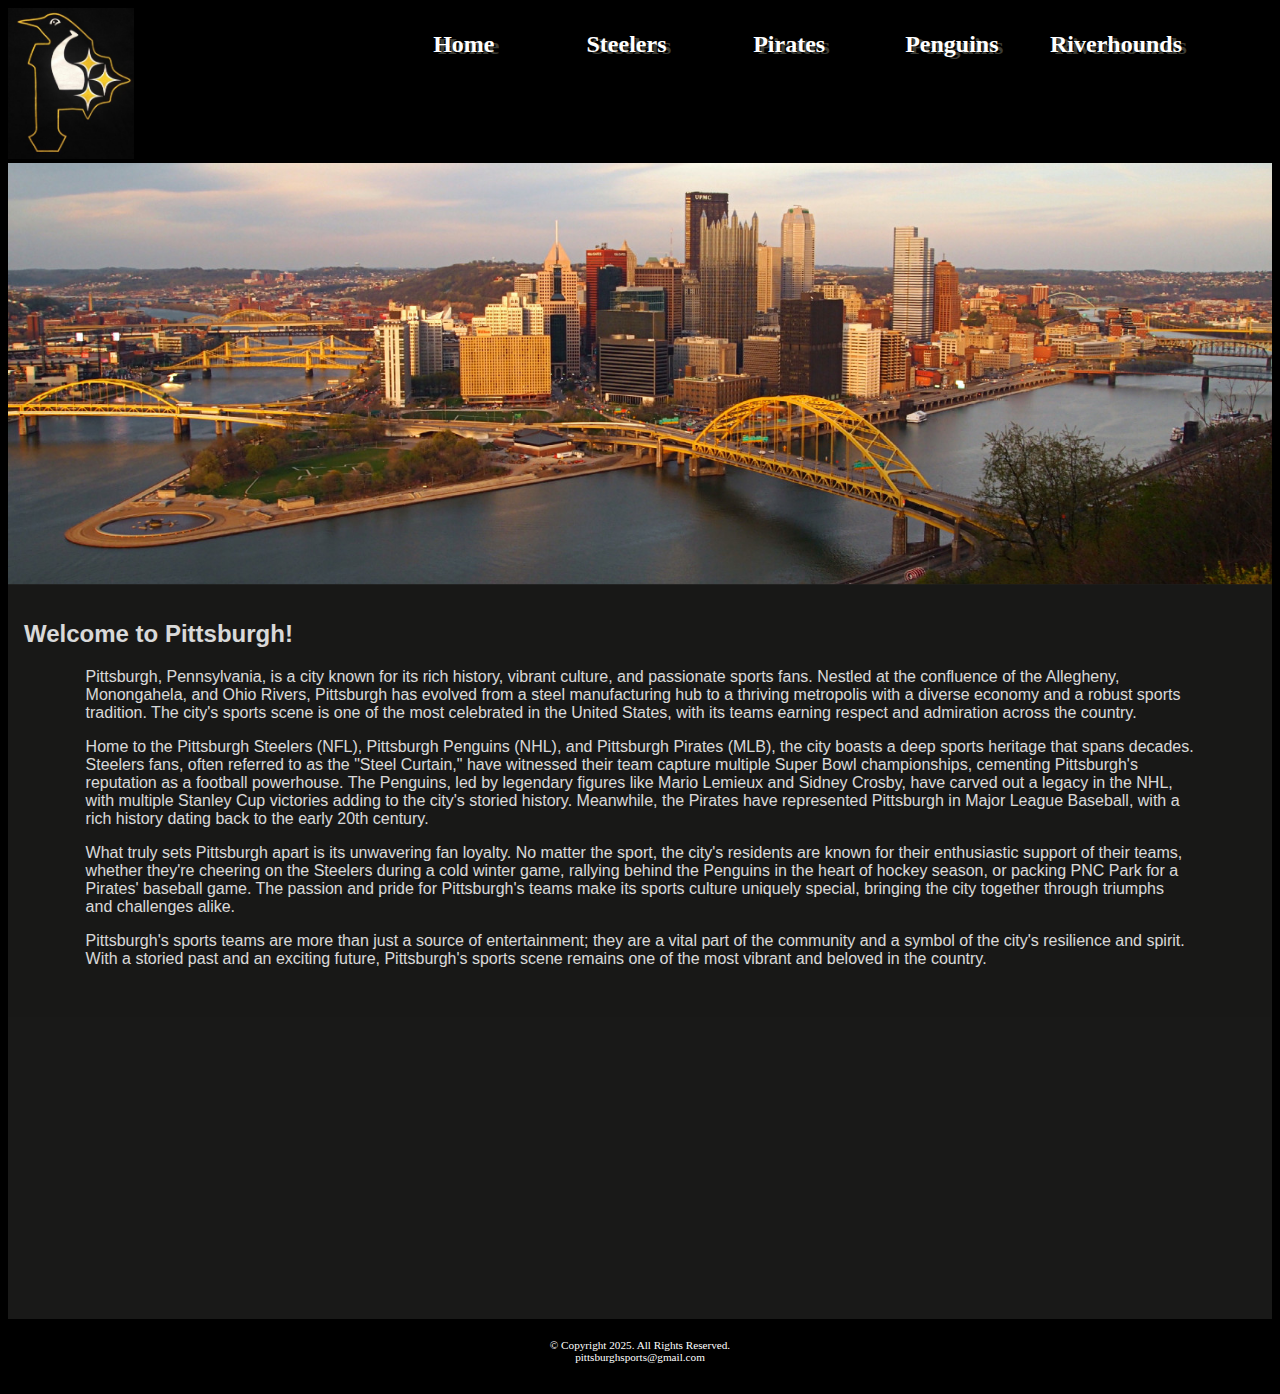
<file: index.html>
<!DOCTYPE html>
<!-- This website template was created by: Brandon Goetz -->
<html lang="en">
<head>
	<link rel="stylesheet" href="css/styles.css">
	<title>Pittsburgh Sports</title>
	<meta charset="utf-8">
	<meta name="viewport" content="width=device-width, initial-scale=1">
</head>
<body>
	
	<header>
		<a href="home.html"><img src="images/logo.jpg" alt="Pittsburgh Sports logo" class="logo"></a>
	</header>
	
	<nav>
		<ul>
			<li><a href="index.html">Home</a></li>
			<li><a href="steelers.html">Steelers</a></li>
			<li><a href="pirates.html">Pirates</a></li>
			<li><a href="penguins.html">Penguins</a></li>
			<li><a href="riverhounds.html">Riverhounds</a></li>
		</ul>
	</nav>
	
	<div id="banner" class="desktop">
		<img src="images/banner.jpg" alt="home banner image" class="banner">
	</div>
	
	<main>
	<h2>Welcome to Pittsburgh!</h2>
	
	<div class="mobile">
	
	</div>
	
	<div class="desktop">
		<p>Pittsburgh, Pennsylvania, is a city known for its rich history, vibrant culture, and passionate sports fans. Nestled at the confluence of the Allegheny, Monongahela, and Ohio Rivers, Pittsburgh has evolved from a steel manufacturing hub to a thriving metropolis with a diverse economy and a robust sports tradition. The city's sports scene is one of the most celebrated in the United States, with its teams earning respect and admiration across the country.</p>
		<p>Home to the Pittsburgh Steelers (NFL), Pittsburgh Penguins (NHL), and Pittsburgh Pirates (MLB), the city boasts a deep sports heritage that spans decades. Steelers fans, often referred to as the "Steel Curtain," have witnessed their team capture multiple Super Bowl championships, cementing Pittsburgh's reputation as a football powerhouse. The Penguins, led by legendary figures like Mario Lemieux and Sidney Crosby, have carved out a legacy in the NHL, with multiple Stanley Cup victories adding to the city's storied history. Meanwhile, the Pirates have represented Pittsburgh in Major League Baseball, with a rich history dating back to the early 20th century.</p>
		<p>What truly sets Pittsburgh apart is its unwavering fan loyalty. No matter the sport, the city's residents are known for their enthusiastic support of their teams, whether they're cheering on the Steelers during a cold winter game, rallying behind the Penguins in the heart of hockey season, or packing PNC Park for a Pirates' baseball game. The passion and pride for Pittsburgh's teams make its sports culture uniquely special, bringing the city together through triumphs and challenges alike.</p>
		<p>Pittsburgh's sports teams are more than just a source of entertainment; they are a vital part of the community and a symbol of the city's resilience and spirit. With a storied past and an exciting future, Pittsburgh's sports scene remains one of the most vibrant and beloved in the country.
		
		</p>
	</div>
	
	<div class="bannerr">
	<iframe width="560" height="315" src="https://www.youtube.com/embed/6J6uDDATGSk?si=zXadZuENKpY5k2Hr" title="YouTube video player" frameborder="0" allow="accelerometer; autoplay; clipboard-write; encrypted-media; gyroscope; picture-in-picture; web-share" referrerpolicy="strict-origin-when-cross-origin" allowfullscreen></iframe>
	</div>
	
	
	</main>
	
	<footer>
		&copy; Copyright 2025. All Rights Reserved.<br>
		<a href="mailto:pittsburghsports@gmail.com">pittsburghsports@gmail.com</a>
	</footer>
</body>
</html>
</file>
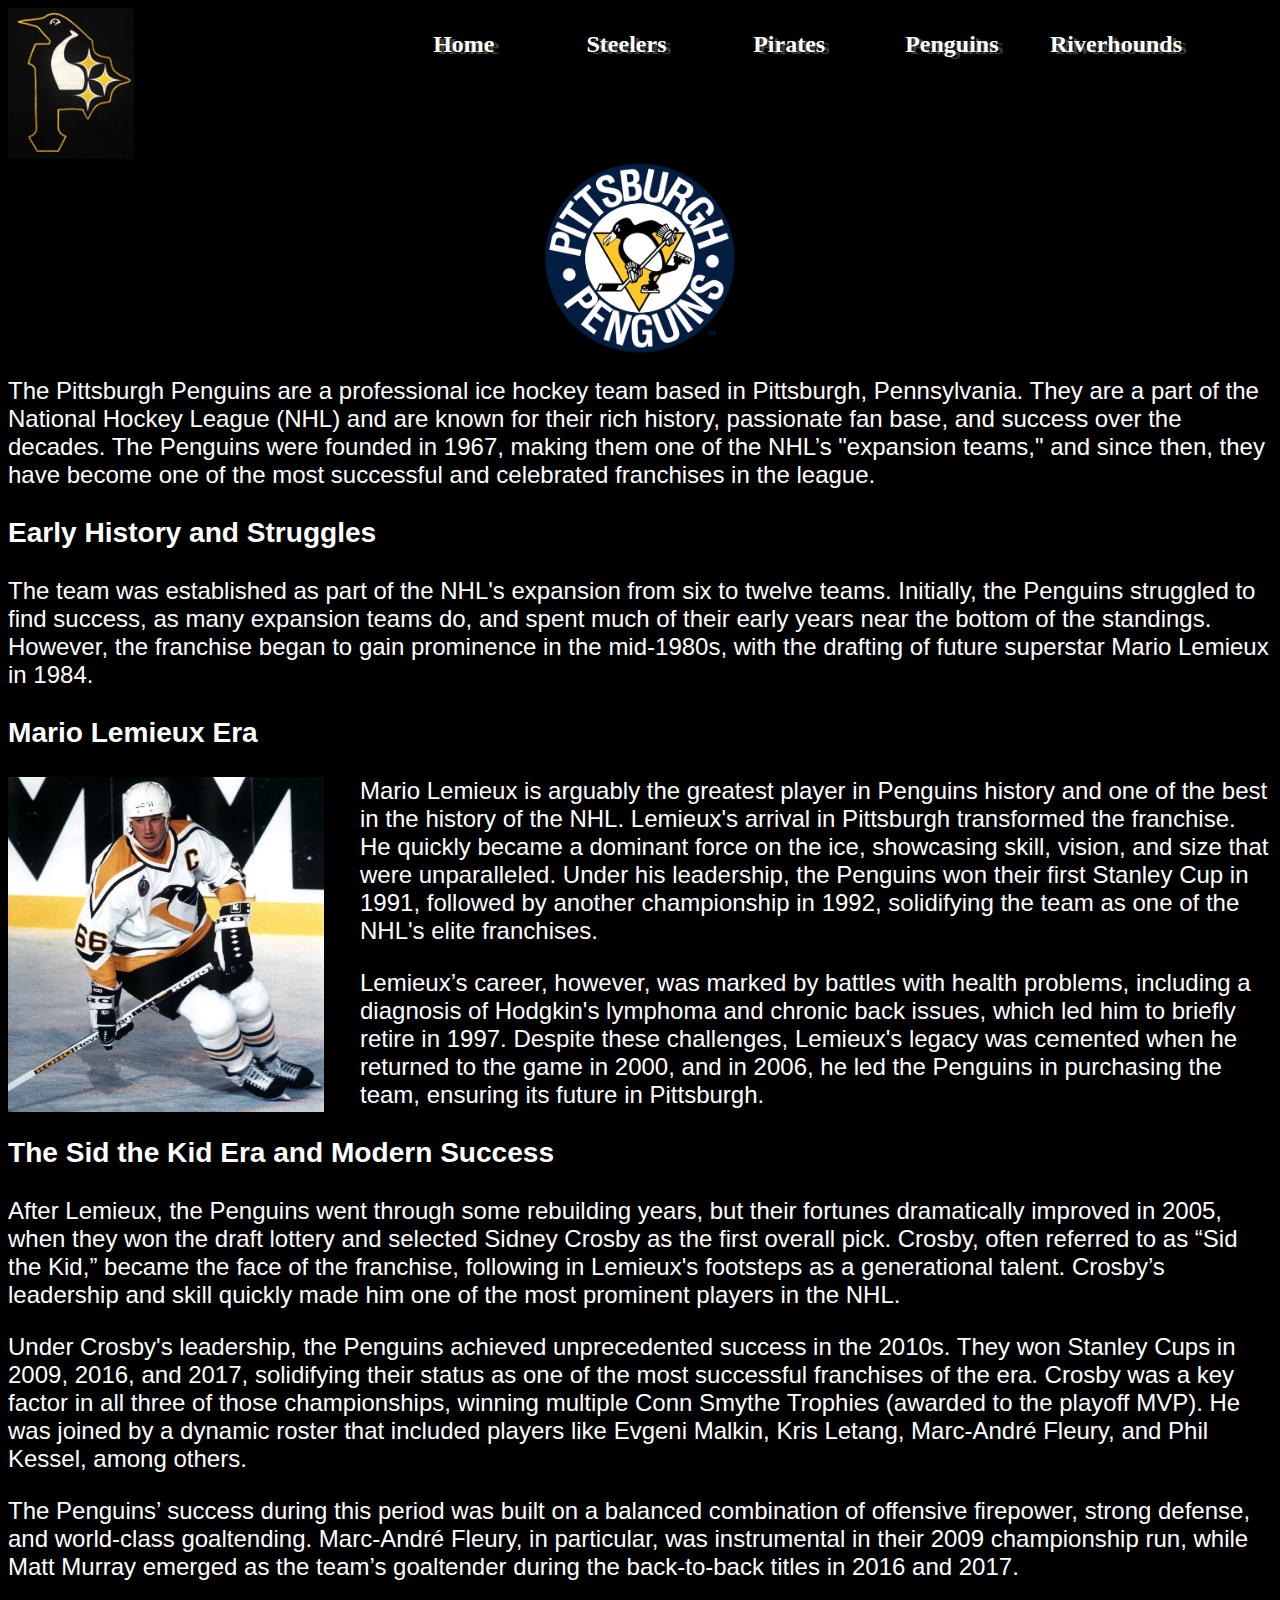
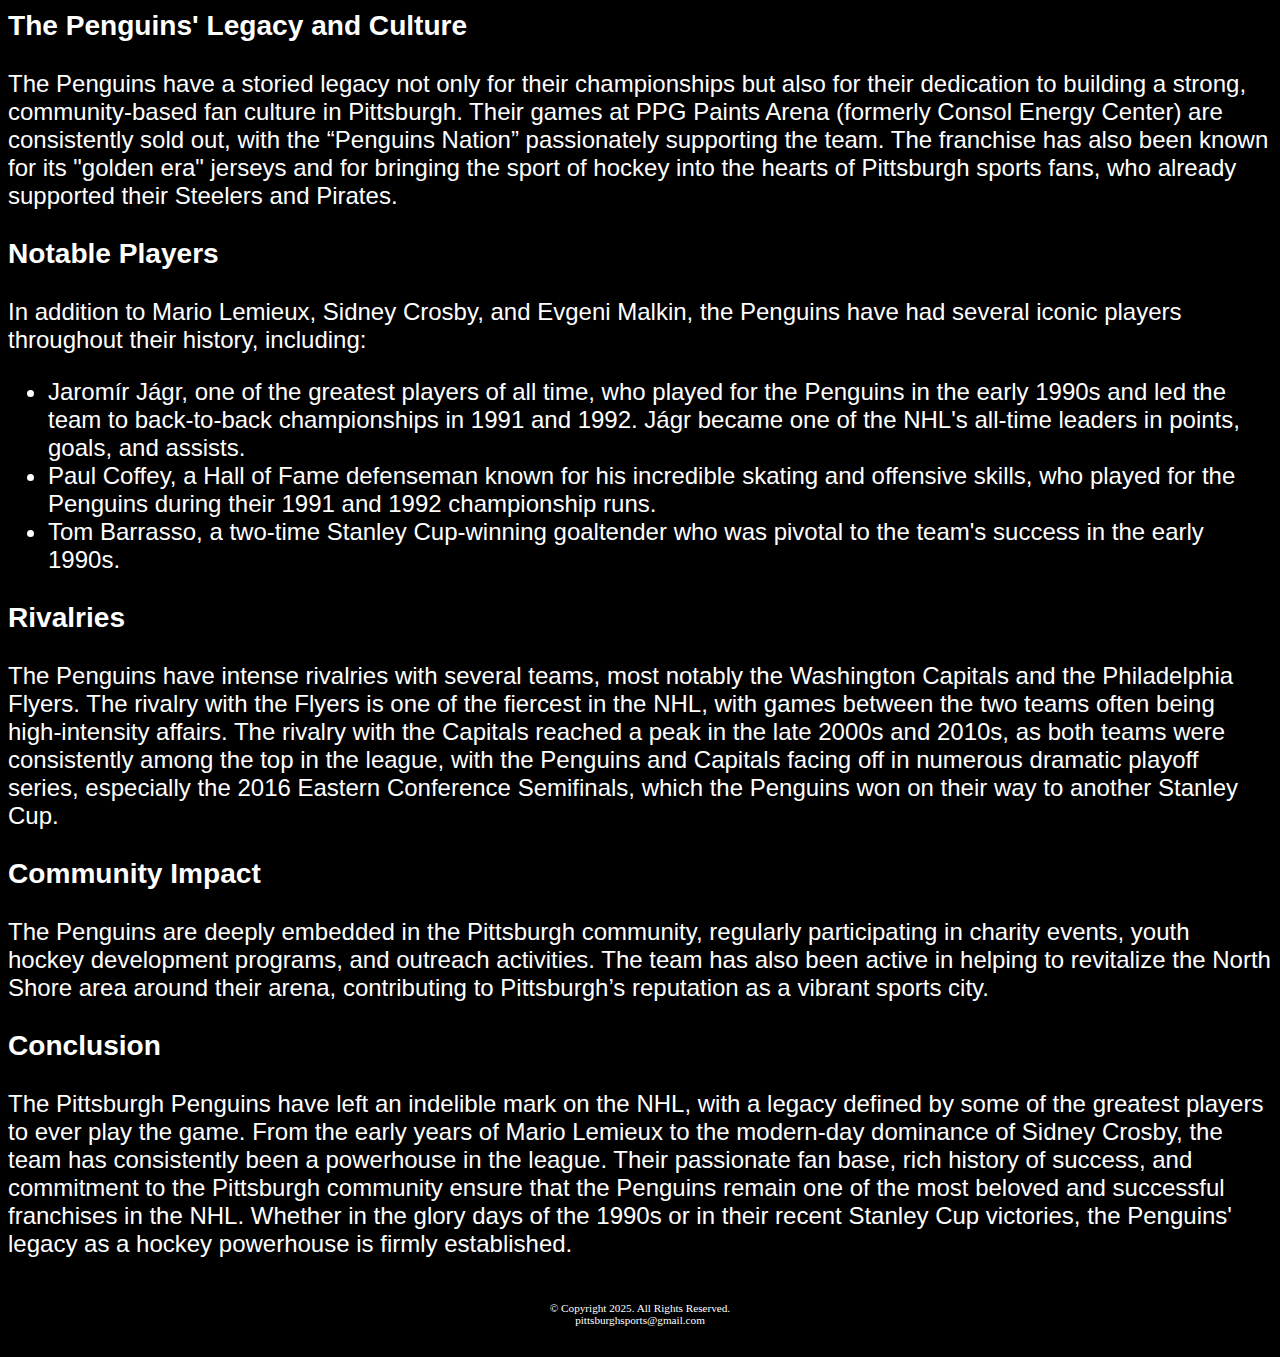
<file: penguins.html>
<!DOCTYPE html>
<!-- This website template was created by: Brandon Goetz -->
<html lang="en">
<head>
	<link rel="stylesheet" href="css/styles.css">
	<title>Pittsburgh Sports</title>
	<meta charset="utf-8">
	<meta name="viewport" content="width=device-width, initial-scale=1">
</head>

	<header>
		<a href="home.html"><img src="images/logo.jpg" alt="Pittsburgh Sports logo" class="logo"></a>
	</header>
	
<body class="penguins">

	<nav>
		<ul>
			<li><a href="index.html">Home</a></li>
			<li><a href="steelers.html">Steelers</a></li>
			<li><a href="pirates.html">Pirates</a></li>
			<li><a href="penguins.html">Penguins</a></li>
			<li><a href="riverhounds.html">Riverhounds</a></li>
		</ul>
	</nav>
		
	<img src="images/penguins.png" alt="penguins logo" class="logos">
	
	<div class="pens">
		<p>The Pittsburgh Penguins are a professional ice hockey team based in Pittsburgh, Pennsylvania. They are a part of the National Hockey League (NHL) and are known for their rich history, passionate fan base, and success over the decades. The Penguins were founded in 1967, making them one of the NHL’s "expansion teams," and since then, they have become one of the most successful and celebrated franchises in the league.</p>

		<h3>Early History and Struggles</h3>
		<p>The team was established as part of the NHL's expansion from six to twelve teams. Initially, the Penguins struggled to find success, as many expansion teams do, and spent much of their early years near the bottom of the standings. However, the franchise began to gain prominence in the mid-1980s, with the drafting of future superstar Mario Lemieux in 1984.</p>

		<h3>Mario Lemieux Era</h3>
		<img class="equip" src="images/mario.jpg" alt="Mario Lemieux">
		<p>Mario Lemieux is arguably the greatest player in Penguins history and one of the best in the history of the NHL. Lemieux's arrival in Pittsburgh transformed the franchise. He quickly became a dominant force on the ice, showcasing skill, vision, and size that were unparalleled. Under his leadership, the Penguins won their first Stanley Cup in 1991, followed by another championship in 1992, solidifying the team as one of the NHL's elite franchises.</p>

		<p>Lemieux’s career, however, was marked by battles with health problems, including a diagnosis of Hodgkin's lymphoma and chronic back issues, which led him to briefly retire in 1997. Despite these challenges, Lemieux's legacy was cemented when he returned to the game in 2000, and in 2006, he led the Penguins in purchasing the team, ensuring its future in Pittsburgh.</p>

		<h3>The Sid the Kid Era and Modern Success</h3>
		<p>After Lemieux, the Penguins went through some rebuilding years, but their fortunes dramatically improved in 2005, when they won the draft lottery and selected Sidney Crosby as the first overall pick. Crosby, often referred to as “Sid the Kid,” became the face of the franchise, following in Lemieux's footsteps as a generational talent. Crosby’s leadership and skill quickly made him one of the most prominent players in the NHL.</p>

		<p>Under Crosby's leadership, the Penguins achieved unprecedented success in the 2010s. They won Stanley Cups in 2009, 2016, and 2017, solidifying their status as one of the most successful franchises of the era. Crosby was a key factor in all three of those championships, winning multiple Conn Smythe Trophies (awarded to the playoff MVP). He was joined by a dynamic roster that included players like Evgeni Malkin, Kris Letang, Marc-André Fleury, and Phil Kessel, among others.</p>

		<p>The Penguins’ success during this period was built on a balanced combination of offensive firepower, strong defense, and world-class goaltending. Marc-André Fleury, in particular, was instrumental in their 2009 championship run, while Matt Murray emerged as the team’s goaltender during the back-to-back titles in 2016 and 2017.</p>

		<h3>The Penguins' Legacy and Culture</h3>
		<p>The Penguins have a storied legacy not only for their championships but also for their dedication to building a strong, community-based fan culture in Pittsburgh. Their games at PPG Paints Arena (formerly Consol Energy Center) are consistently sold out, with the “Penguins Nation” passionately supporting the team. The franchise has also been known for its "golden era" jerseys and for bringing the sport of hockey into the hearts of Pittsburgh sports fans, who already supported their Steelers and Pirates.</p>

		<h3>Notable Players</h3>
		<p>In addition to Mario Lemieux, Sidney Crosby, and Evgeni Malkin, the Penguins have had several iconic players throughout their history, including:</p>

		<ul>
		<li>Jaromír Jágr, one of the greatest players of all time, who played for the Penguins in the early 1990s and led the team to back-to-back championships in 1991 and 1992. Jágr became one of the NHL's all-time leaders in points, goals, and assists.</li>

		<li>Paul Coffey, a Hall of Fame defenseman known for his incredible skating and offensive skills, who played for the Penguins during their 1991 and 1992 championship runs.</li>

		<li>Tom Barrasso, a two-time Stanley Cup-winning goaltender who was pivotal to the team's success in the early 1990s.</li>
		</ul>
		
		<h3>Rivalries</h3>
		<p>The Penguins have intense rivalries with several teams, most notably the Washington Capitals and the Philadelphia Flyers. The rivalry with the Flyers is one of the fiercest in the NHL, with games between the two teams often being high-intensity affairs. The rivalry with the Capitals reached a peak in the late 2000s and 2010s, as both teams were consistently among the top in the league, with the Penguins and Capitals facing off in numerous dramatic playoff series, especially the 2016 Eastern Conference Semifinals, which the Penguins won on their way to another Stanley Cup.</p>

		<h3>Community Impact</h3>
		<p>The Penguins are deeply embedded in the Pittsburgh community, regularly participating in charity events, youth hockey development programs, and outreach activities. The team has also been active in helping to revitalize the North Shore area around their arena, contributing to Pittsburgh’s reputation as a vibrant sports city.</p>

		<h3>Conclusion</h3>
		<p>The Pittsburgh Penguins have left an indelible mark on the NHL, with a legacy defined by some of the greatest players to ever play the game. From the early years of Mario Lemieux to the modern-day dominance of Sidney Crosby, the team has consistently been a powerhouse in the league. Their passionate fan base, rich history of success, and commitment to the Pittsburgh community ensure that the Penguins remain one of the most beloved and successful franchises in the NHL. Whether in the glory days of the 1990s or in their recent Stanley Cup victories, the Penguins' legacy as a hockey powerhouse is firmly established.</p>
	</div>
	<footer>
		&copy; Copyright 2025. All Rights Reserved.<br>
		<a href="mailto:pittsburghsports@gmail.com">pittsburghsports@gmail.com</a>
	</footer>
</body>
</html>
</file>
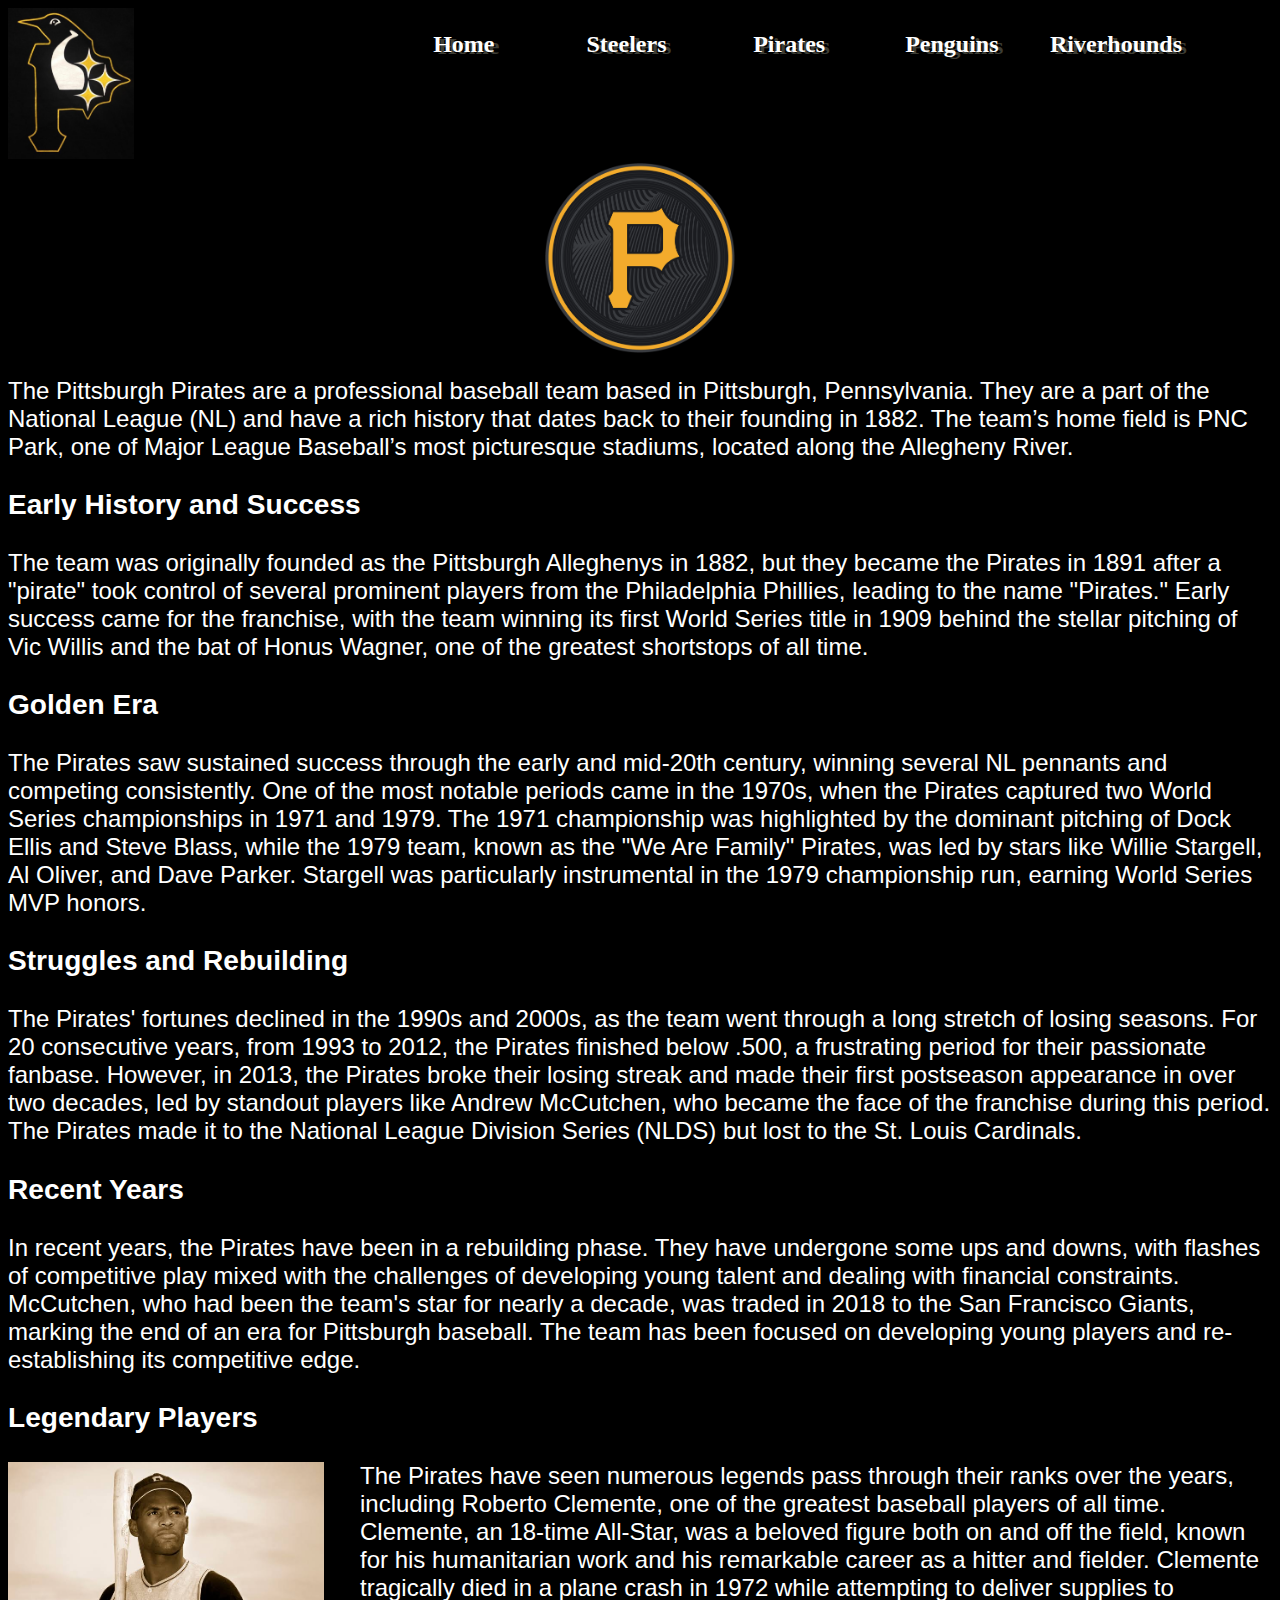
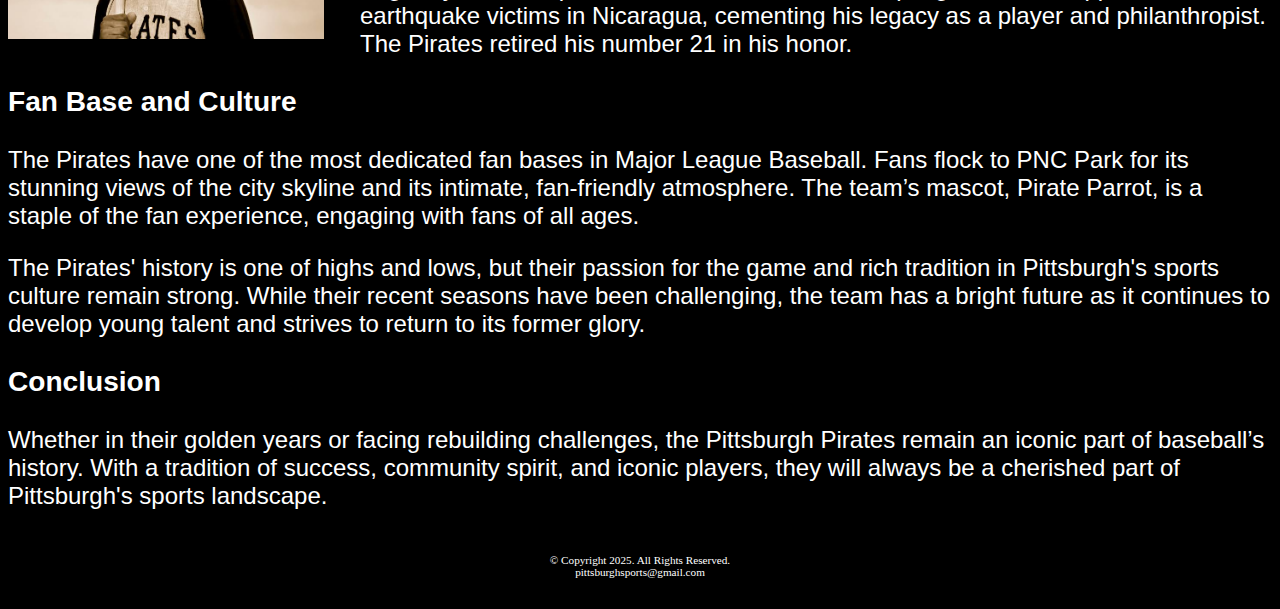
<file: pirates.html>
<!DOCTYPE html>
<!-- This website template was created by: Brandon Goetz -->
<html lang="en">
<head>
	<link rel="stylesheet" href="css/styles.css">
	<title>Pittsburgh Sports</title>
	<meta charset="utf-8">
	<meta name="viewport" content="width=device-width, initial-scale=1">
</head>
<body>

	<header>
		<a href="home.html"><img src="images/logo.jpg" alt="Pittsburgh Sports logo" class="logo"></a>
	</header>

	<nav>
		<ul>
			<li><a href="index.html">Home</a></li>
			<li><a href="steelers.html">Steelers</a></li>
			<li><a href="pirates.html">Pirates</a></li>
			<li><a href="penguins.html">Penguins</a></li>
			<li><a href="riverhounds.html">Riverhounds</a></li>
		</ul>
	</nav>
	
	<img src="images/pirates.png" alt="pirates logo" class="logos">
	
	<div class="pir">
		<p>The Pittsburgh Pirates are a professional baseball team based in Pittsburgh, Pennsylvania. They are a part of the National League (NL) and have a rich history that dates back to their founding in 1882. The team’s home field is PNC Park, one of Major League Baseball’s most picturesque stadiums, located along the Allegheny River.</p>

		<h3>Early History and Success</h3>
		<p>The team was originally founded as the Pittsburgh Alleghenys in 1882, but they became the Pirates in 1891 after a "pirate" took control of several prominent players from the Philadelphia Phillies, leading to the name "Pirates." Early success came for the franchise, with the team winning its first World Series title in 1909 behind the stellar pitching of Vic Willis and the bat of Honus Wagner, one of the greatest shortstops of all time.</p>

		<h3>Golden Era</h3>
		<p>The Pirates saw sustained success through the early and mid-20th century, winning several NL pennants and competing consistently. One of the most notable periods came in the 1970s, when the Pirates captured two World Series championships in 1971 and 1979. The 1971 championship was highlighted by the dominant pitching of Dock Ellis and Steve Blass, while the 1979 team, known as the "We Are Family" Pirates, was led by stars like Willie Stargell, Al Oliver, and Dave Parker. Stargell was particularly instrumental in the 1979 championship run, earning World Series MVP honors.</p>

		<h3>Struggles and Rebuilding</h3>
		<p>The Pirates' fortunes declined in the 1990s and 2000s, as the team went through a long stretch of losing seasons. For 20 consecutive years, from 1993 to 2012, the Pirates finished below .500, a frustrating period for their passionate fanbase. However, in 2013, the Pirates broke their losing streak and made their first postseason appearance in over two decades, led by standout players like Andrew McCutchen, who became the face of the franchise during this period. The Pirates made it to the National League Division Series (NLDS) but lost to the St. Louis Cardinals.</p>

		<h3>Recent Years</h3>
		<p>In recent years, the Pirates have been in a rebuilding phase. They have undergone some ups and downs, with flashes of competitive play mixed with the challenges of developing young talent and dealing with financial constraints. McCutchen, who had been the team's star for nearly a decade, was traded in 2018 to the San Francisco Giants, marking the end of an era for Pittsburgh baseball. The team has been focused on developing young players and re-establishing its competitive edge.</p>

		<h3>Legendary Players</h3>
		<img class="equip" src="images/roberto.jfif" alt="Roberto Clemente">
		<p>The Pirates have seen numerous legends pass through their ranks over the years, including Roberto Clemente, one of the greatest baseball players of all time. Clemente, an 18-time All-Star, was a beloved figure both on and off the field, known for his humanitarian work and his remarkable career as a hitter and fielder. Clemente tragically died in a plane crash in 1972 while attempting to deliver supplies to earthquake victims in Nicaragua, cementing his legacy as a player and philanthropist. The Pirates retired his number 21 in his honor.</p>

		<h3>Fan Base and Culture</h3>
		<p>The Pirates have one of the most dedicated fan bases in Major League Baseball. Fans flock to PNC Park for its stunning views of the city skyline and its intimate, fan-friendly atmosphere. The team’s mascot, Pirate Parrot, is a staple of the fan experience, engaging with fans of all ages.</p>

		<p>The Pirates' history is one of highs and lows, but their passion for the game and rich tradition in Pittsburgh's sports culture remain strong. While their recent seasons have been challenging, the team has a bright future as it continues to develop young talent and strives to return to its former glory.</p>

		<h3>Conclusion</h3>
		<p>Whether in their golden years or facing rebuilding challenges, the Pittsburgh Pirates remain an iconic part of baseball’s history. With a tradition of success, community spirit, and iconic players, they will always be a cherished part of Pittsburgh's sports landscape.</p>
	</div>
	<footer>
		&copy; Copyright 2025. All Rights Reserved.<br>
		<a href="mailto:pittsburghsports@gmail.com">pittsburghsports@gmail.com</a>
	</footer>
</body>
</html>
</file>
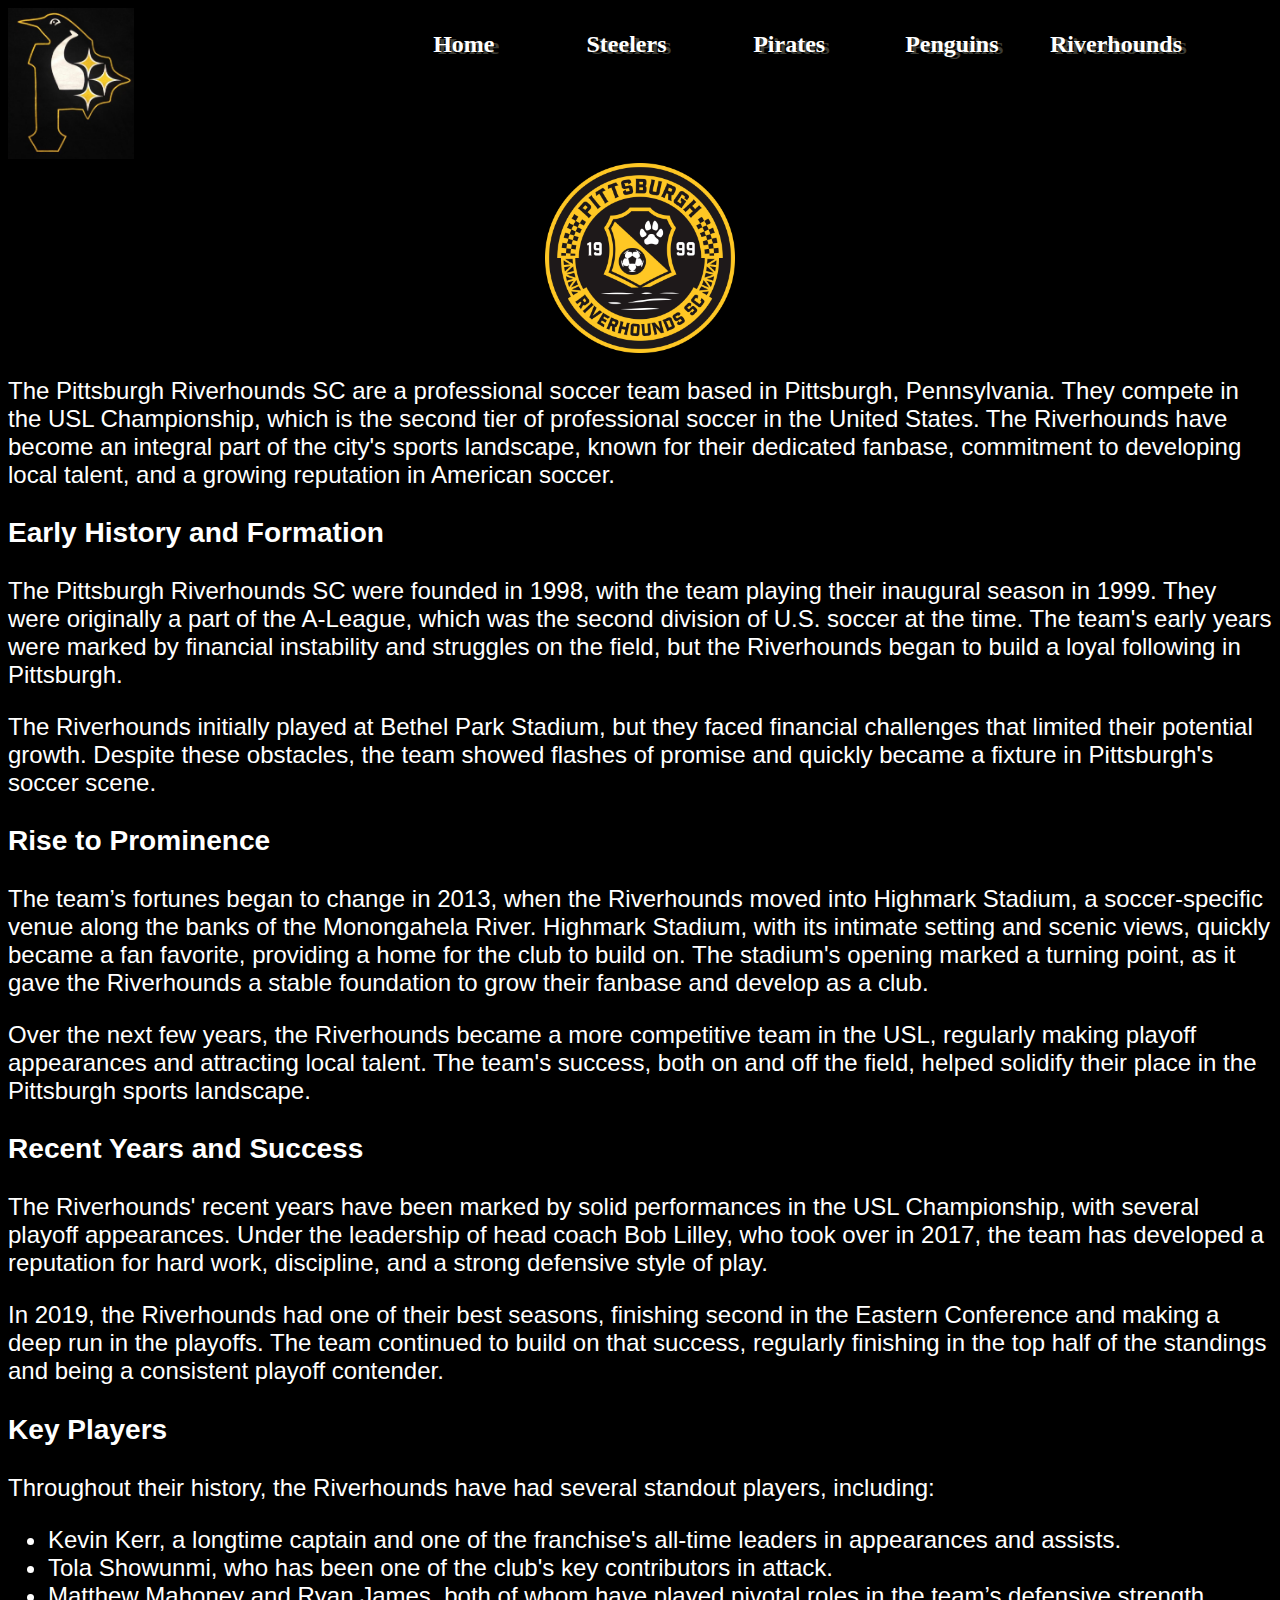
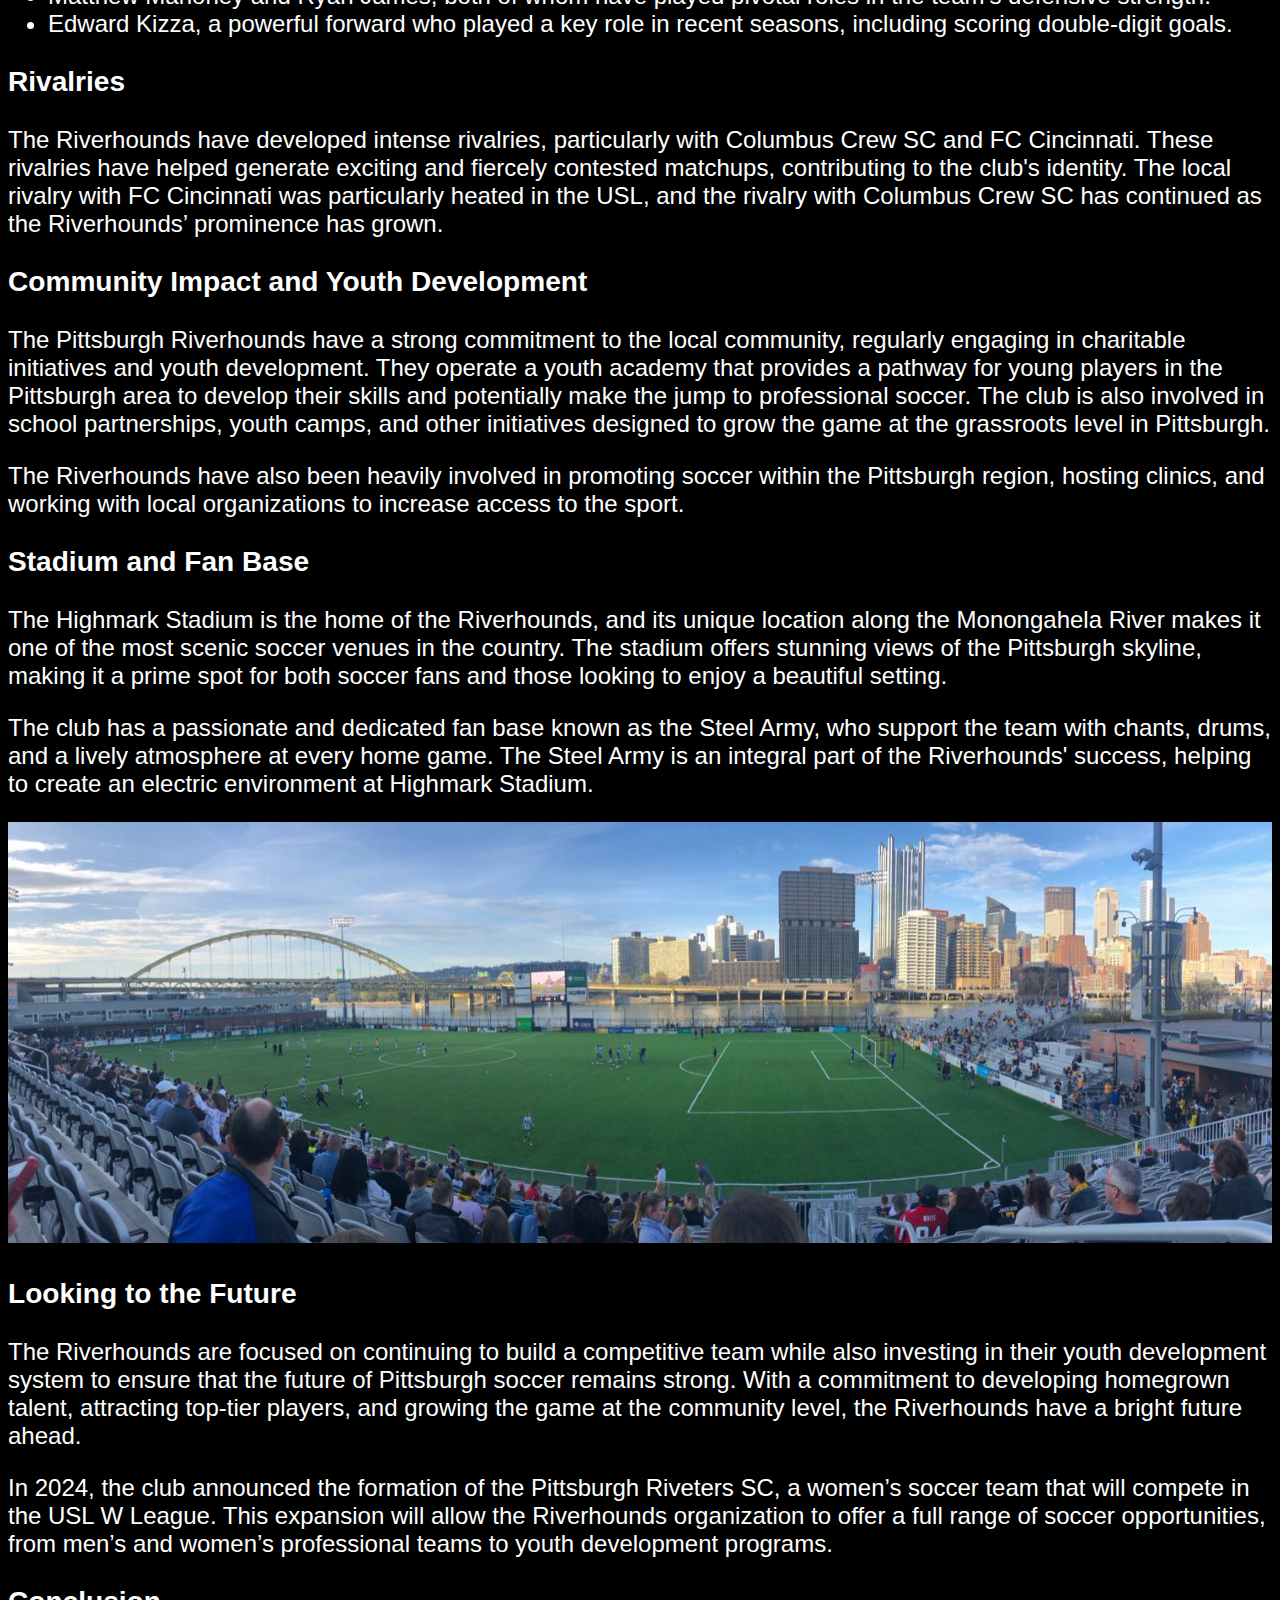
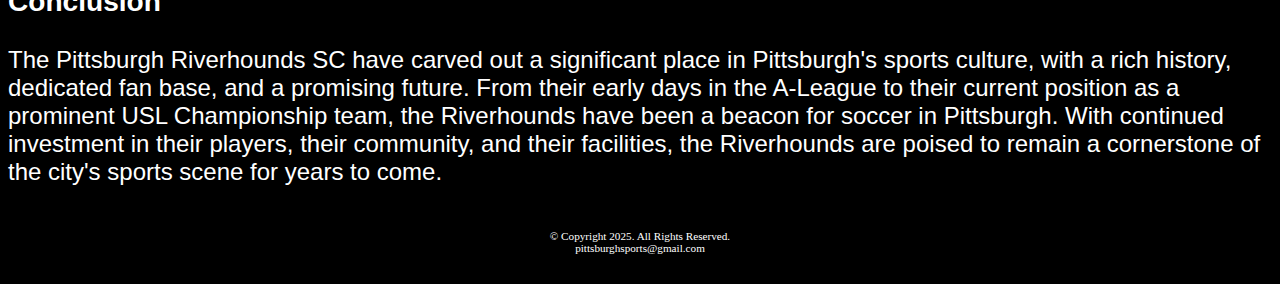
<file: riverhounds.html>
<!DOCTYPE html>
<!-- This website template was created by: Brandon Goetz -->
<html lang="en">
<head>
	<link rel="stylesheet" href="css/styles.css">
	<title>Pittsburgh Sports</title>
	<meta charset="utf-8">
	<meta name="viewport" content="width=device-width, initial-scale=1">
</head>
<body>

	<header>
		<a href="home.html"><img src="images/logo.jpg" alt="Pittsburgh Sports logo" class="logo"></a>
	</header>

	<nav>
		<ul>
			<li><a href="index.html">Home</a></li>
			<li><a href="steelers.html">Steelers</a></li>
			<li><a href="pirates.html">Pirates</a></li>
			<li><a href="penguins.html">Penguins</a></li>
			<li><a href="riverhounds.html">Riverhounds</a></li>
		</ul>
	</nav>
	
	<img src="images/riverhounds.png" alt="riverhounds logo" class="logos">
	
	<div class="river">
		<p>The Pittsburgh Riverhounds SC are a professional soccer team based in Pittsburgh, Pennsylvania. They compete in the USL Championship, which is the second tier of professional soccer in the United States. The Riverhounds have become an integral part of the city's sports landscape, known for their dedicated fanbase, commitment to developing local talent, and a growing reputation in American soccer.</p>

		<h3>Early History and Formation</h3>
		<p>The Pittsburgh Riverhounds SC were founded in 1998, with the team playing their inaugural season in 1999. They were originally a part of the A-League, which was the second division of U.S. soccer at the time. The team's early years were marked by financial instability and struggles on the field, but the Riverhounds began to build a loyal following in Pittsburgh.</p>

		<p>The Riverhounds initially played at Bethel Park Stadium, but they faced financial challenges that limited their potential growth. Despite these obstacles, the team showed flashes of promise and quickly became a fixture in Pittsburgh's soccer scene.</p>

		<h3>Rise to Prominence</h3>
		<p>The team’s fortunes began to change in 2013, when the Riverhounds moved into Highmark Stadium, a soccer-specific venue along the banks of the Monongahela River. Highmark Stadium, with its intimate setting and scenic views, quickly became a fan favorite, providing a home for the club to build on. The stadium's opening marked a turning point, as it gave the Riverhounds a stable foundation to grow their fanbase and develop as a club.</p>

		<p>Over the next few years, the Riverhounds became a more competitive team in the USL, regularly making playoff appearances and attracting local talent. The team's success, both on and off the field, helped solidify their place in the Pittsburgh sports landscape.</p>

		<h3>Recent Years and Success</h3>
		<p>The Riverhounds' recent years have been marked by solid performances in the USL Championship, with several playoff appearances. Under the leadership of head coach Bob Lilley, who took over in 2017, the team has developed a reputation for hard work, discipline, and a strong defensive style of play.</p>

		<p>In 2019, the Riverhounds had one of their best seasons, finishing second in the Eastern Conference and making a deep run in the playoffs. The team continued to build on that success, regularly finishing in the top half of the standings and being a consistent playoff contender.</p>

		<h3>Key Players</h3>
		<p>Throughout their history, the Riverhounds have had several standout players, including:</p>

		<ul>
		<li>Kevin Kerr, a longtime captain and one of the franchise's all-time leaders in appearances and assists.</li>

		<li>Tola Showunmi, who has been one of the club's key contributors in attack.</li>

		<li>Matthew Mahoney and Ryan James, both of whom have played pivotal roles in the team’s defensive strength.</li>

		<li>Edward Kizza, a powerful forward who played a key role in recent seasons, including scoring double-digit goals.</li>
		</ul>

		<h3>Rivalries</h3>
		<p>The Riverhounds have developed intense rivalries, particularly with Columbus Crew SC and FC Cincinnati. These rivalries have helped generate exciting and fiercely contested matchups, contributing to the club's identity. The local rivalry with FC Cincinnati was particularly heated in the USL, and the rivalry with Columbus Crew SC has continued as the Riverhounds’ prominence has grown.</p>

		<h3>Community Impact and Youth Development</h3>
		<p>The Pittsburgh Riverhounds have a strong commitment to the local community, regularly engaging in charitable initiatives and youth development. They operate a youth academy that provides a pathway for young players in the Pittsburgh area to develop their skills and potentially make the jump to professional soccer. The club is also involved in school partnerships, youth camps, and other initiatives designed to grow the game at the grassroots level in Pittsburgh.</p>

		<p>The Riverhounds have also been heavily involved in promoting soccer within the Pittsburgh region, hosting clinics, and working with local organizations to increase access to the sport.</p>

		<h3>Stadium and Fan Base</h3>
		<p>The Highmark Stadium is the home of the Riverhounds, and its unique location along the Monongahela River makes it one of the most scenic soccer venues in the country. The stadium offers stunning views of the Pittsburgh skyline, making it a prime spot for both soccer fans and those looking to enjoy a beautiful setting.</p>

		<p>The club has a passionate and dedicated fan base known as the Steel Army, who support the team with chants, drums, and a lively atmosphere at every home game. The Steel Army is an integral part of the Riverhounds' success, helping to create an electric environment at Highmark Stadium.</p>
		<img src="images/highmark.jpg" alt="highmark stadium" class="banner">

		<h3>Looking to the Future</h3>
		<p>The Riverhounds are focused on continuing to build a competitive team while also investing in their youth development system to ensure that the future of Pittsburgh soccer remains strong. With a commitment to developing homegrown talent, attracting top-tier players, and growing the game at the community level, the Riverhounds have a bright future ahead.</p>

		<p>In 2024, the club announced the formation of the Pittsburgh Riveters SC, a women’s soccer team that will compete in the USL W League. This expansion will allow the Riverhounds organization to offer a full range of soccer opportunities, from men’s and women’s professional teams to youth development programs.</p>

		<h3>Conclusion</h3>
		<p>The Pittsburgh Riverhounds SC have carved out a significant place in Pittsburgh's sports culture, with a rich history, dedicated fan base, and a promising future. From their early days in the A-League to their current position as a prominent USL Championship team, the Riverhounds have been a beacon for soccer in Pittsburgh. With continued investment in their players, their community, and their facilities, the Riverhounds are poised to remain a cornerstone of the city's sports scene for years to come.</p>
	</div>
	<footer>
		&copy; Copyright 2025. All Rights Reserved.<br>
		<a href="mailto:pittsburghsports@gmail.com">pittsburghsports@gmail.com</a>
	</footer>
</body>
</html>
</file>
<file: css/styles.css>
/* Style sheet created by: Brandon Goetz, 3/4/25*/

/* Style for body specifies a background color */
body {
	background-color: #000000;
}

/*Style to create a fluid image */
img { 
max-width: 100%;
}
body.penguins {
	background-color: #000000;
}

.logo {
	width: 10%;
}

.banner {
	width: 100%;
	margin-left: auto;
	margin-right: auto;
}

.logos {
	width: 15%;
	display: block;
	margin-left: auto;
	margin-right: auto;
}

.bannerr {
	text-align: center;
}
/*Styles for mobile layout*/

/* Style for container centers the page and sets the element width*/
#container {
	width: 100%;
	margin-left: auto;
	margin-right: auto;
}

/* Style for header specifies top margin, background color, rounded corners, and center aligns content */
header {
	text-align: center;
}

/* Style for nav specifies text properties */
nav {
	font-family: Georgia, "Times New Roman", serif;
	font-size: 1.5em;
	font-weight: bold;
	text-align:center;

}

/* Style specifies padding and margins for unordered list */
nav ul {
	padding: 0;
	margin-top: 0.5em;
	margin-bottom: 0.5em;
}

/* Style for nav li specifies the background color, rounded corners, removes bullet style, and applies margins and padding for list items within the navigation */
nav li {
	background-color: #FFD700;
	border-radius: 2em;
	list-style-type: none;
	margin: 0.8em;
	padding: 0.6em;
}

/* Style changes navigation link text color to white and removes the underline */
nav li a {
	color: #FFFFFF;
	text-decoration: none;
}

/* Style displays the mobile class */
.mobile {
	display: inline;
}

/* Style hides the desktop class */
.desktop {
	display: none;
}

.steel {
	color:#FFFFFF;
	font-family: Verdana, Arial, sans-serif;
	font-size: 1.5em;
}

.pir {
	color:#FFFFFF;
	font-family: Verdana, Arial, sans-serif;
	font-size: 1.5em;
}

.pens {
	color:#FFFFFF;
	font-family: Verdana, Arial, sans-serif;
	font-size: 1.5em;
}

.river {
	color:#FFFFFF;
	font-family: Verdana, Arial, sans-serif;
	font-size: 1.5em;
}

/* Style for the main element specifies a block display, text properties, margins, padding, rounded corners, and border properties*/
main{
	display: block;
	font-family: Verdana, Arial, sans-serif;
	font-size: 1em;
	margin-top: 0.5em;
	padding: 1em;
	border-radius: 2em 0 2em 0;
	background-color: #FFFFFF;
	opacity: 0.85;
}

/*Style for anchor elements within the main element*/
main a {
	background-color: #9D9D93;
	border-radius: 1em;
	color: #FFFFFF;
	font-weight: bold;
	padding: 0.5em;
	text-decoration: none;
}

/* Style for footer specifies font size, text alignment, and top margin */
footer {
	font-size: .70em;
	text-align: center;
	margin-top: 2em;
	color: #FFFFFF;
}

/*Style for anchor elements within the footer*/
footer a {
	color: #FFFFFF;
	text-decoration: none;
}

/* Style hides the tablet class */
.tablet {
	display: none;
}

/* Style rule specifies to not display the equip class */
.equip {
	display: none;
}

/*Style for asidde element*/
aside {
		font-style: italic;
}

/* Media query for tablet viewport targets screen size with a minimum width of 660px. */

@media only screen and (min-width: 750px) {
	
	/* Style specifies a horizontal display for navigation links */
	nav li {
		display: inline;
		float: left;
		margin-left: 1%;
		margin-right: 1%;
		padding-left: 0;
		padding-right: 0;
		width: 18%;
		white-space: nowrap;
		border-radius: 0;
		background-color: transparent;
	}

	/* Style specifies clear and top margin properties for the main element */
	main {
		clear: left;
		margin-top: -0.3em;
		border-radius: 0;
		
	}
	
	/* Style specifies to hide the mobile class */
	.mobile {
		display: none;
	}
	
	/* Style specifies to display the desktop class */
	.desktop {
		display: inline;
	}
	
	/* Style specifies a display, float, and padding for the equip class */
	.equip {
		display: inline;
		float: left;
		margin-right: 1.5em;
		width: 25%;
	}
	
	/* Style specifies a display, list style position, and bottom margin for the items class */
	.items {
		display: block;
		list-style-position: inside;
	}
	
	/* Style specifies to display the tablet class */
	.tablet{
		display: block;
		margin-top: -3em;
		margin-bottom: -1em;
	}
	
	/* Style specifies a font weight and top margin for description list terms */
	dt {
		font-weight: bold;
		margin-top: 0.7em;
	}
	
	/*Style for h1 element*/
	h1 {
		text-align: center;
	}
	
	/* Style for images within the figure element */
	figure img {
		background-color:#1D1D1C;
		display: inline;
		height: 8em;
		width: 28%;
		margin: 1%;
		padding: 1%;
	}
	
	/* Style for anchor elements within the figure element */
	figure a{
		background-color: transparent;
		padding: 0;
		text-decoration: none;
	}
	
	/*Style specifies bottom padding for the section element*/
	section {
		padding-bottom: 3em;
	}
	
	/* Style for h1 element within the section element */
	section h1 {
		text-align: left;
	}
	
	/* Style for anchor element within the section element*/
	section a {
		background-color: transparent;
		color: #1D1D1C;
		font-weight: normal;
		padding: 0;
		text-decoration: underline;
	}
	
	/* Style for contact class*/
	.contact {
		background-color: transparent;
		color: #1D1D1C;
		padding: 0;
		text-decoration: underline;
	}
	
	/*Style for article element*/
	article {
		background-color: #C1D9CA;
		float: left;
		margin: 0.5%;
		padding: 0.5%;
		text-align: center;
		width: 31%;
	}
	
	/*Style for image element contained within the main article element */
	main article img {
		border: solid 0.1em #1D1D1C;
		margin-left: auto;
		margin-right: auto;
	}
	
	/*Style for paragraph element contained within the main article element */
	main article p {
		color: #000000;
		margin-top: 2%;
		padding: 1%;
		text-align: left;
	}
	
	/*Style for unordered list element contained within the main article element */
	main article ul {
		text-align: left;
	}
	
	/* Style for aside element */
	aside {
		background-color: #FFFFFF;
		border-radius: 0 5em 5em 5em;
		box-shadow: 1em 1em 1em #4C4F4D;
		padding: 1.5em;
		margin: 1em;
	}
	
}

/* Media query for desktop viewport targets screens with a minimum width of 830px. */

@media only screen and (min-width: 1020px) {
	
	/* Style specifies a width for container */
	#container {
		background-color: #1D1D1C;
	}
	
	/* Style to left align header*/
	header {
		text-align: left;
	}
	
	/* Style for nav specifies a float, margin, and width */
	nav {
		float: right;
		margin-top: -7em;
		margin-right: 3em;
		margin-bottom: 0;
		width: 65%;
	}
	
	/* Style specifies margin and padding for the unordered list within the nav */
	nav ul {
		margin: 0;
		padding-left: 0.50%;
		padding-right: 0.50%;
	}
	
	/* Style for navigation list items specifies a border radius, border, margin, width, and padding */
	nav li {
		margin-left: 0;
		margin-right: 0;
		padding: 0;
		width: 20%;
	}
	
	/* Style for navigation links specifies display and padding */
	nav li a {
		display: inline-block;
		padding: 0.7em;
		text-shadow: 0.2em 0.1em #3D3D35;
	}
	
	/* Style rules for pseudo-classes */
	nav li a:link {
		color: #FFFFFF;
	}
	
	nav li a:visited {
		color: #CCCCFF;
	}
	
	nav li a:hover {
		color: #FFD700;
		font-style: italic;
	} 
	
	/* Style specifies border, box shadow, and margins for the main element */
	main {
		background-color: #1D1D1C;
	}
	
	/* Style specifies left and right padding for paragraph elements within the main element */
	main p {
		color: #FFFFFF;
		margin-left: auto;
		margin-right: auto;
		width: 90%;
	}
	
	/*Style applies color to h1 element */
	h1 {
		color: #FFFFFF;
	}
	
	/* Style applies height and opacity to images within figure element*/
	figure img {
		height: 15em;
		opacity: 0.7;
	}
	
	/* Style removes transparency on hover */
	figure img:hover {
		opacity: 1;
	}
	
	/* Style specifies a gradient for the body element*/
	body {
		background-color: #000000
	}
	
	/* Style specifies a background color, margin, and padding for footer elements */
	footer {
		background-color: 2A2A2A;
		margin-top: -0.2em;
		padding: 2em;
	}
	
	/*Style specifies color and left margin for the section element */
	section {
		color: #FFFFFF;
		margin-left: 1em;
		padding-bottom: 5em;
	}
	
	/*Style for anchor element within the section element */
	section a {
		color: #FFFFFF;
	}
	
	/*Style for paragraph within the section element */
	section p {
		margin-left: 0;
	}
	
	/*Style for main h2 element */
	main h2 {
		color: #FFFFFF;
	}
	
	/*Style for contact class */
	.contact {
		color: #FFFFFF;
	}
	
	/*Style for main article h2 element */
	main article h2 {
		color: #000000;
	}
	
}
</file>
